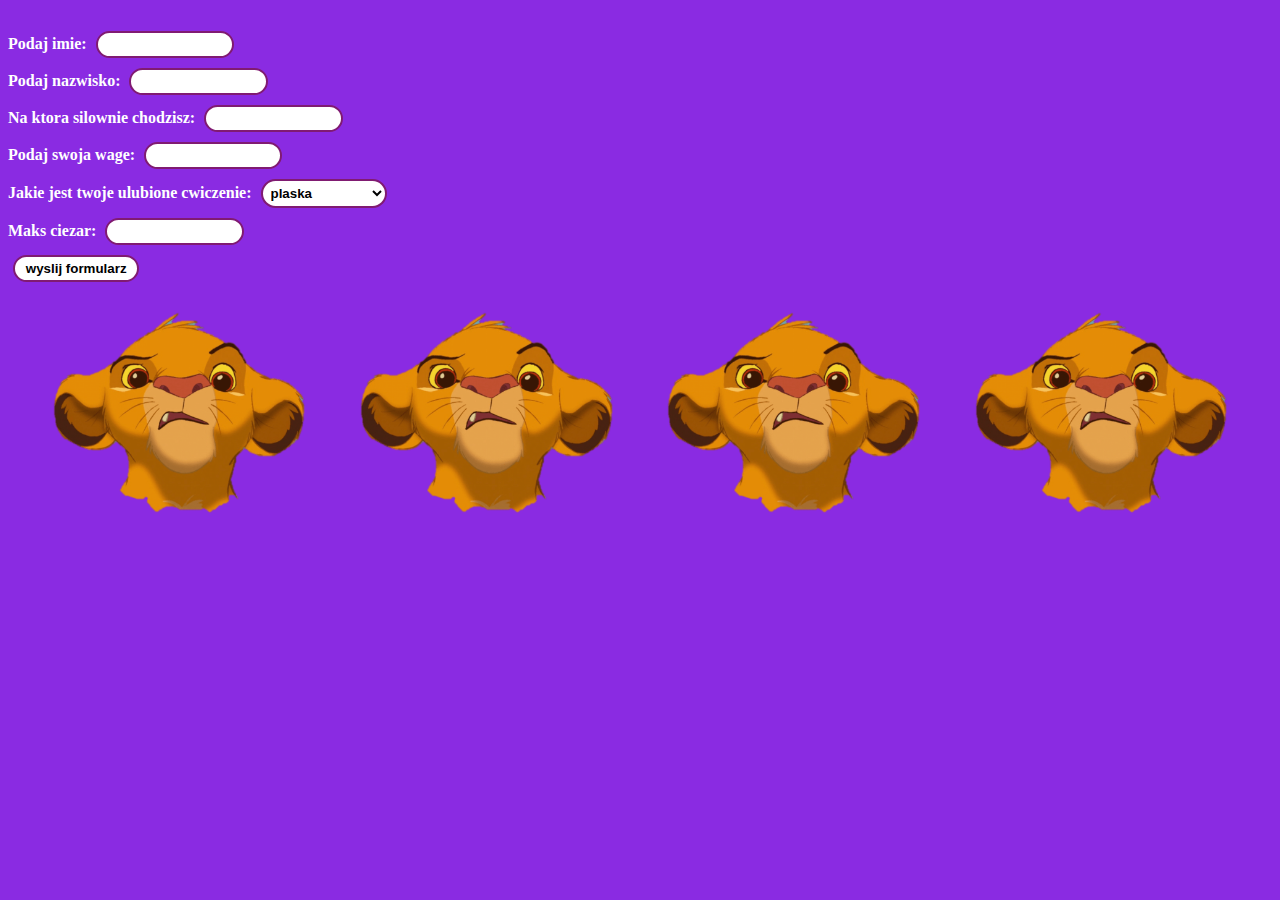
<file: index.html>
<!DOCTYPE html>
<html>
<head>
    <meta charset="utf-8">
    <link rel="stylesheet" href="formularz.css"> 
</head>
<body>

<form method="get" action="formularz.html"><br>
    Podaj imie: <input type="text" name="imie"><br>
    Podaj nazwisko: <input type="text" name="nazwisko"><br>
    Na ktora silownie chodzisz: <input type="text" name="silownia"><br>

    Podaj swoja wage: <input type="number" name="waga"><br>

    Jakie jest twoje ulubione cwiczenie: <select type="select" name="cwiczenie">
        <option value="Benchpress">plaska</option>
        <option value="Deadlift">martwy</option>
        <option value="Pull_up">podciaganie</option>
        <option value="Dips">dipy</option>
    </select><br>

    Maks ciezar: <input type="number" name="ciezar"><br>

    <input type="submit" value="wyslij formularz">
</form>

<div>
    <img src="simba.png">
    <img src="simba.png">
    <img src="simba.png">
    <img src="simba.png">

</div>

</body>    

</html>
</file>
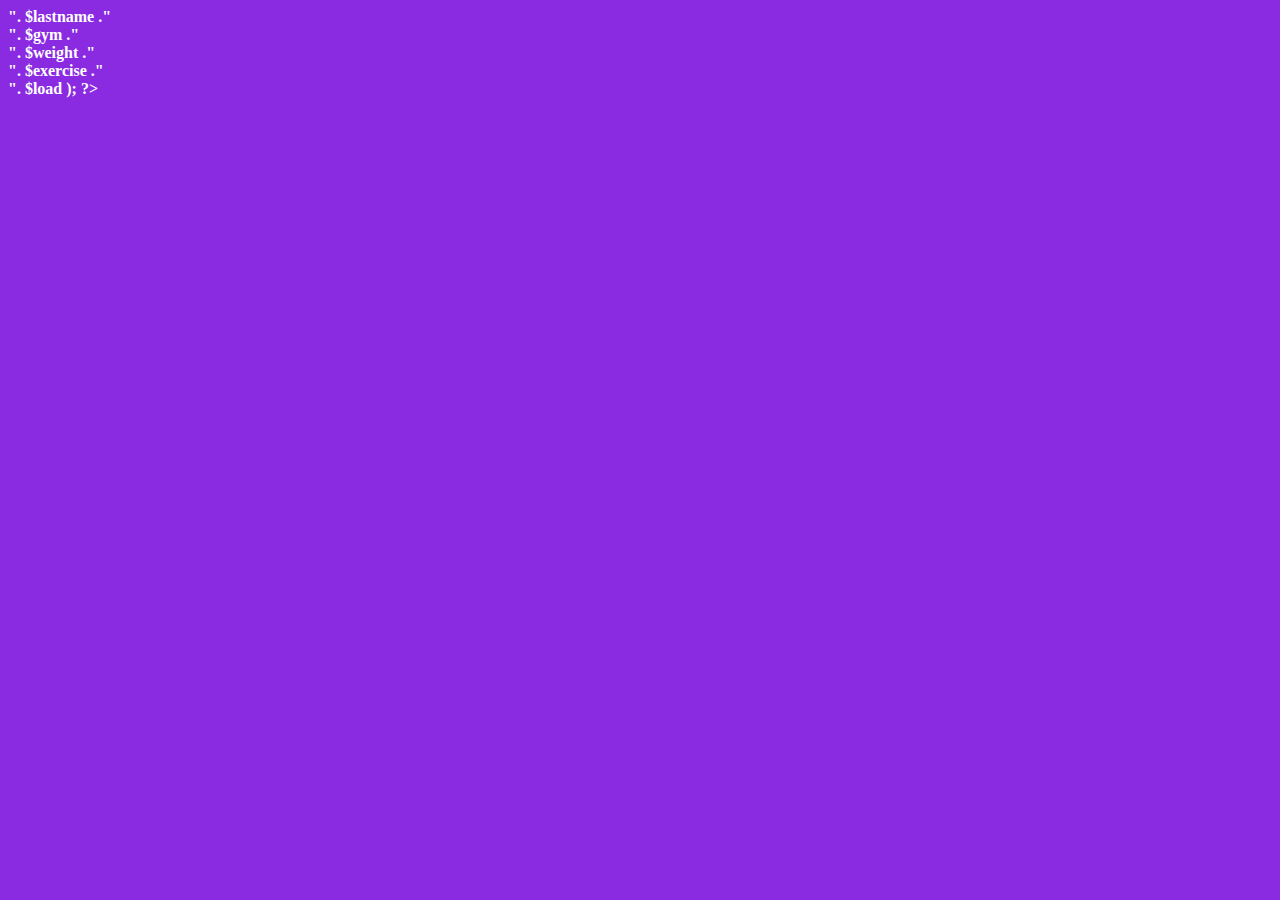
<file: formularz.html>
<!DOCTYPE html>
<html>
<head>
    <meta charset="utf-8">
    <link rel="stylesheet" href="formularz.css"> 
</head>
<body>

<?php
    $name=$_GET['imie'];
    $lastname=$_GET['nazwisko'];
    $gym=$_GET['silownia'];
    $weight=$_GET['waga'];
    $exercise=$_GET['cwiczenie'];
    $load=$_GET['ciezar'];
    echo ($name ."<br>". $lastname ."<br>". $gym ."<br>". $weight ."<br>". $exercise ."<br>". $load );
?>

</body>    
</html>
</file>
<file: formularz.css>
body{
    background-color: blueviolet;
    color: white;
    font-weight: bold;
}

input,select{
    width: 10%;
    padding: 4px;
    margin: 5px;
    border: 2px solid #801b72;
    border-radius: 15px;
    background-color: white;
    color: black;
    font-weight: bold;
}

img{
    width: 20%;
    height: auto;
    margin: 2%;
}

div{
    text-align: center;
}
</file>
